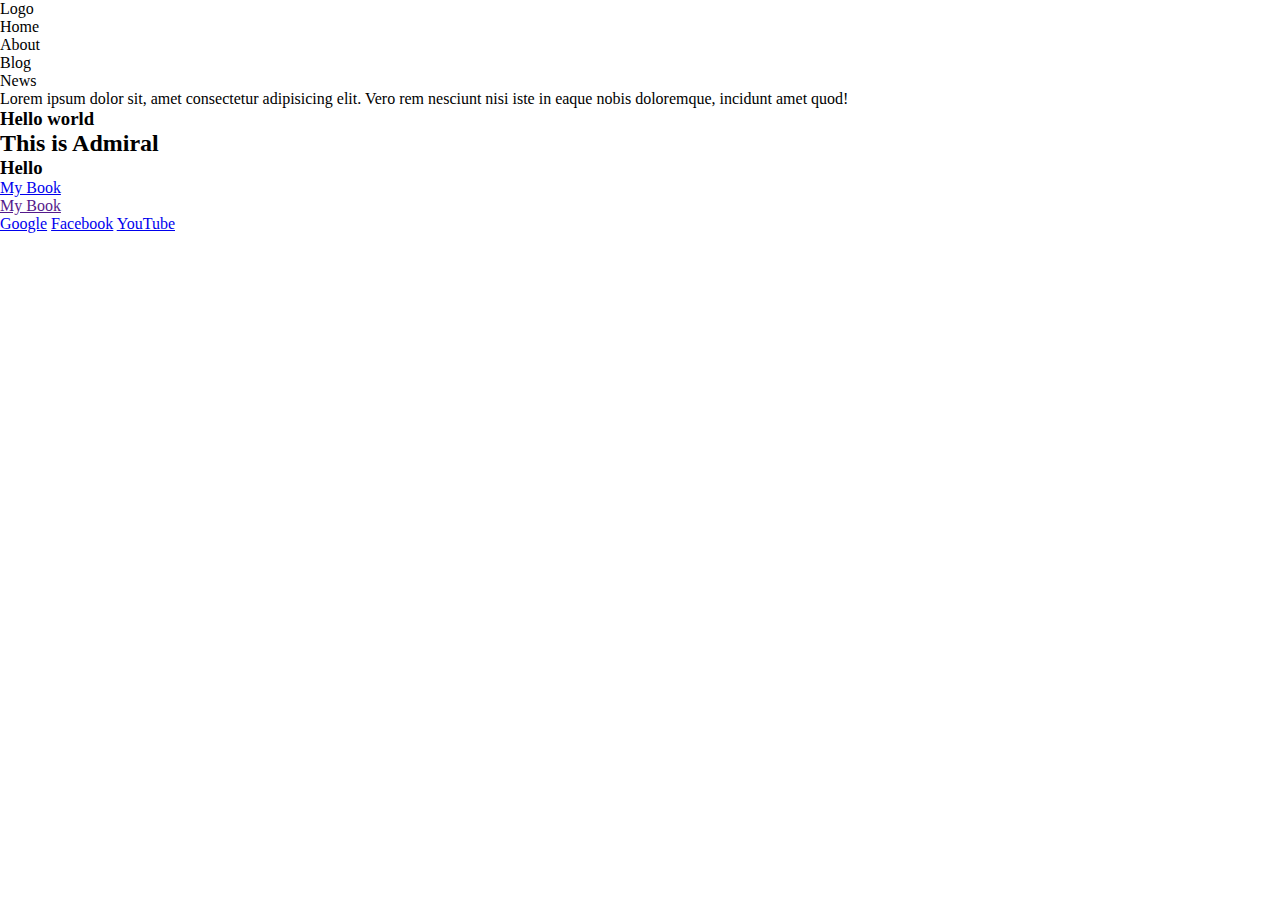
<file: index.html>
<!DOCTYPE html>
<html lang="en">
  <head>
    <meta charset="UTF-8" />
    <meta name="viewport" content="width=device-width, initial-scale=1.0" />
    <title>Document</title>

    <!-- Font Awesome CDN -->
    <link
      rel="stylesheet"
      href="https://cdnjs.cloudflare.com/ajax/libs/font-awesome/6.6.0/css/all.min.css"
      integrity="sha512-Kc323vGBEqzTmouAECnVceyQqyqdsSiqLQISBL29aUW4U/M7pSPA/gEUZQqv1cwx4OnYxTxve5UMg5GT6L4JJg=="
      crossorigin="anonymous"
      referrerpolicy="no-referrer"
    />
    <link rel="stylesheet" href="style.css" />

    <!-- GOOGLE FONTS -->
    <link rel="preconnect" href="https://fonts.googleapis.com" />
    <link rel="preconnect" href="https://fonts.gstatic.com" crossorigin />
    <link
      href="https://fonts.googleapis.com/css2?family=Inter:ital,opsz,wght@0,14..32,100..900;1,14..32,100..900&display=swap"
      rel="stylesheet"
    />
  </head>
  <body>
    <header>
      <div>Logo</div>
      <ul>
        <li>Home</li>
        <li>About</li>
        <li>Blog</li>
        <li>News</li>
      </ul>
    </header>

    <div class="box">
      <p class="paragraph">
        Lorem ipsum dolor sit, amet consectetur adipisicing elit. Vero rem
        nesciunt nisi iste in eaque nobis doloremque, incidunt amet quod!
      </p>
    </div>
    <h3>Hello world</h3>
    <h1><i class="fa-brands fa-square-facebook"></i></h1>
    <h1><i class="fa-brands fa-twitter"></i></h1>
    <h1><i class="fa-brands fa-youtube"></i></h1>

    <h2>This is Admiral</h2>

    <h3>Hello</h3>

    <a href="#">My Book</a><br />
    <a href="">My Book</a><br />
    <a class="btn" href="https://www.google.com/">Google</a>
    <a class="btn" href="https://www.facebook.com/">Facebook</a>
    <a class="btn" href="https://www.youtube.com/">YouTube</a>
  </body>
</html>
</file>
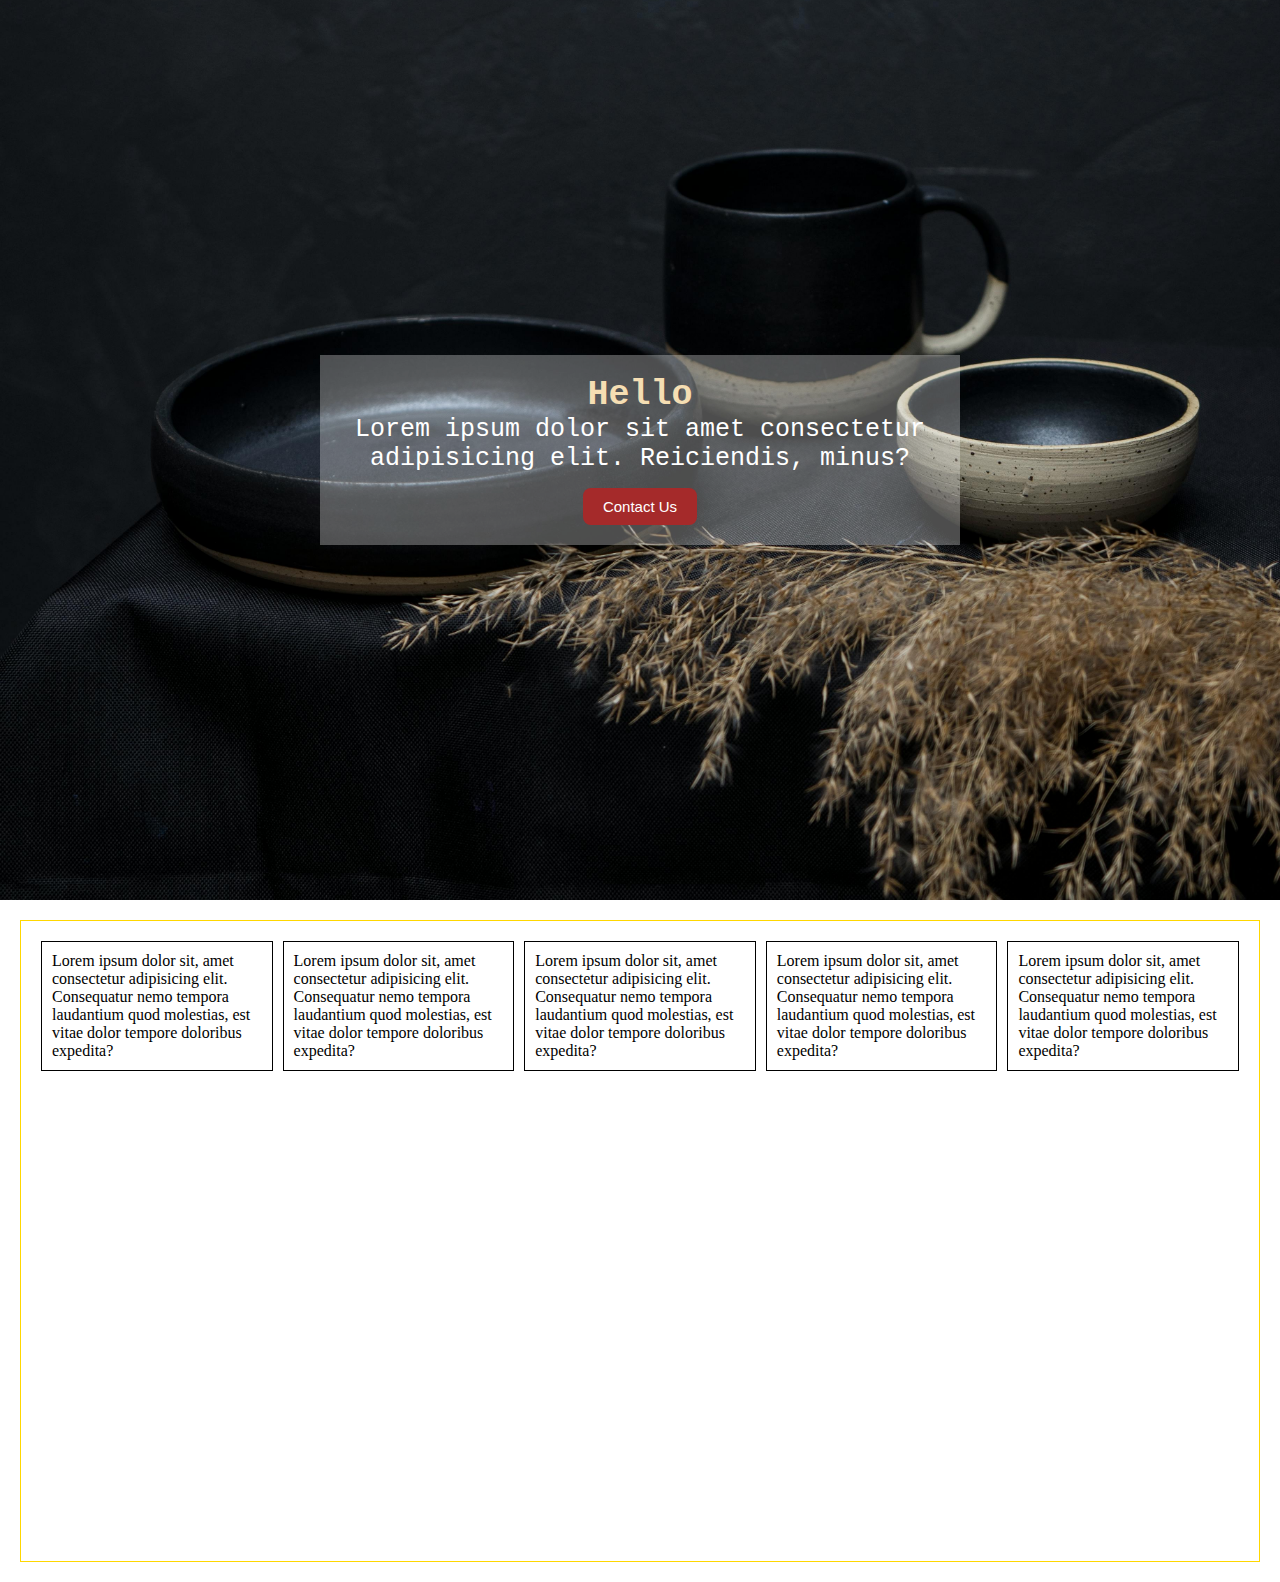
<file: text.html>
<!DOCTYPE html>
<html lang="en">
  <head>
    <meta charset="UTF-8" />
    <meta name="viewport" content="width=device-width, initial-scale=1.0" />
    <title>Document</title>
    <link rel="stylesheet" href="style.css" />
  </head>
  <body>
    <section id="hero_area">
      <div class="content">
        <h2>Hello</h2>
        <p>
          Lorem ipsum dolor sit amet consectetur adipisicing elit. Reiciendis,
          minus?
        </p>
        <a class="btn" href="">Contact Us</a>
      </div>
    </section>

    <section class="flex-box">
      <div class="flex-item">
        Lorem ipsum dolor sit, amet consectetur adipisicing elit. Consequatur
        nemo tempora laudantium quod molestias, est vitae dolor tempore
        doloribus expedita?
      </div>
      <div class="flex-item">
        Lorem ipsum dolor sit, amet consectetur adipisicing elit. Consequatur
        nemo tempora laudantium quod molestias, est vitae dolor tempore
        doloribus expedita?
      </div>
      <div class="flex-item">
        Lorem ipsum dolor sit, amet consectetur adipisicing elit. Consequatur
        nemo tempora laudantium quod molestias, est vitae dolor tempore
        doloribus expedita?
      </div>
      <div class="flex-item">
        Lorem ipsum dolor sit, amet consectetur adipisicing elit. Consequatur
        nemo tempora laudantium quod molestias, est vitae dolor tempore
        doloribus expedita?
      </div>
      <div class="flex-item">
        Lorem ipsum dolor sit, amet consectetur adipisicing elit. Consequatur
        nemo tempora laudantium quod molestias, est vitae dolor tempore
        doloribus expedita?
      </div>
    </section>
  </body>
</html>
</file>
<file: style.css>
* {
  padding: 0;
  margin: 0;
}

body {
  overflow-x: hidden;
}

#hero_area {
  background-image: url(bg.jpg);
  background-size: cover;
  background-position: center;
  text-align: center;
  color: white;
  font-family: "Courier New", Courier, monospace;
  height: 100vh;
  width: 100vw;
  display: flex;
  align-items: center;
  justify-content: center;
}

#hero_area h2 {
  color: wheat;
  font-size: 35px;
  margin-bottom: 0;
}

#hero_area p {
  color: white;
  font-size: 25px;
  margin-bottom: 15px;
}

#hero_area .btn {
  background: brown;
  color: white;
  font-size: 15px;
  padding: 10px 20px;
  font-family: sans-serif;
  text-decoration: none;
  border-radius: 8px;
  display: inline-block;
}

#hero_area .btn:hover {
  background: blueviolet;
}

.content {
  max-width: 600px;
  width: 100%;
  padding: 20px;
  background-color: rgba(255, 255, 255, 0.3);
}

.flex-box {
  margin: 20px;
  height: 600px;
  border: 1px solid gold;
  padding: 20px;
  display: flex;
  align-items: start;
  gap: 10px;
}

.flex-item {
  border: 1px solid #000;
  padding: 10px;
}
</file>
